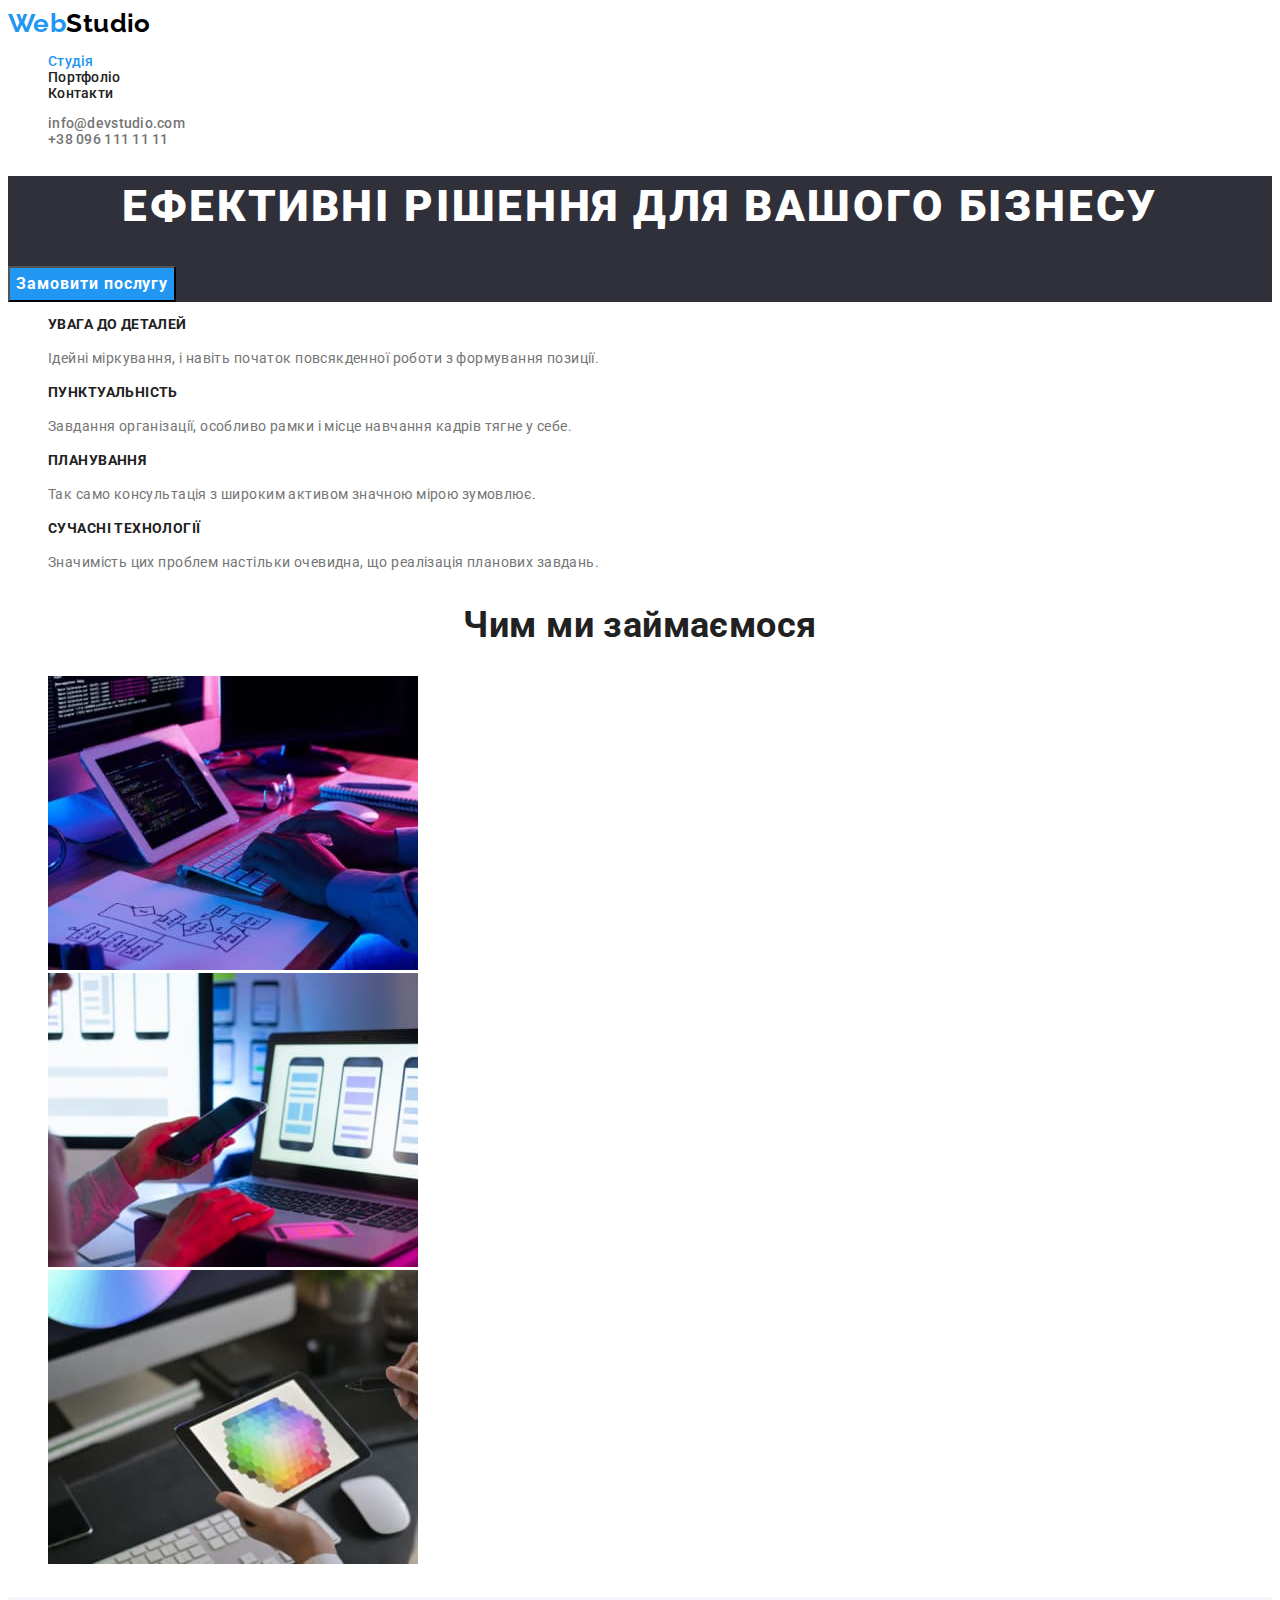
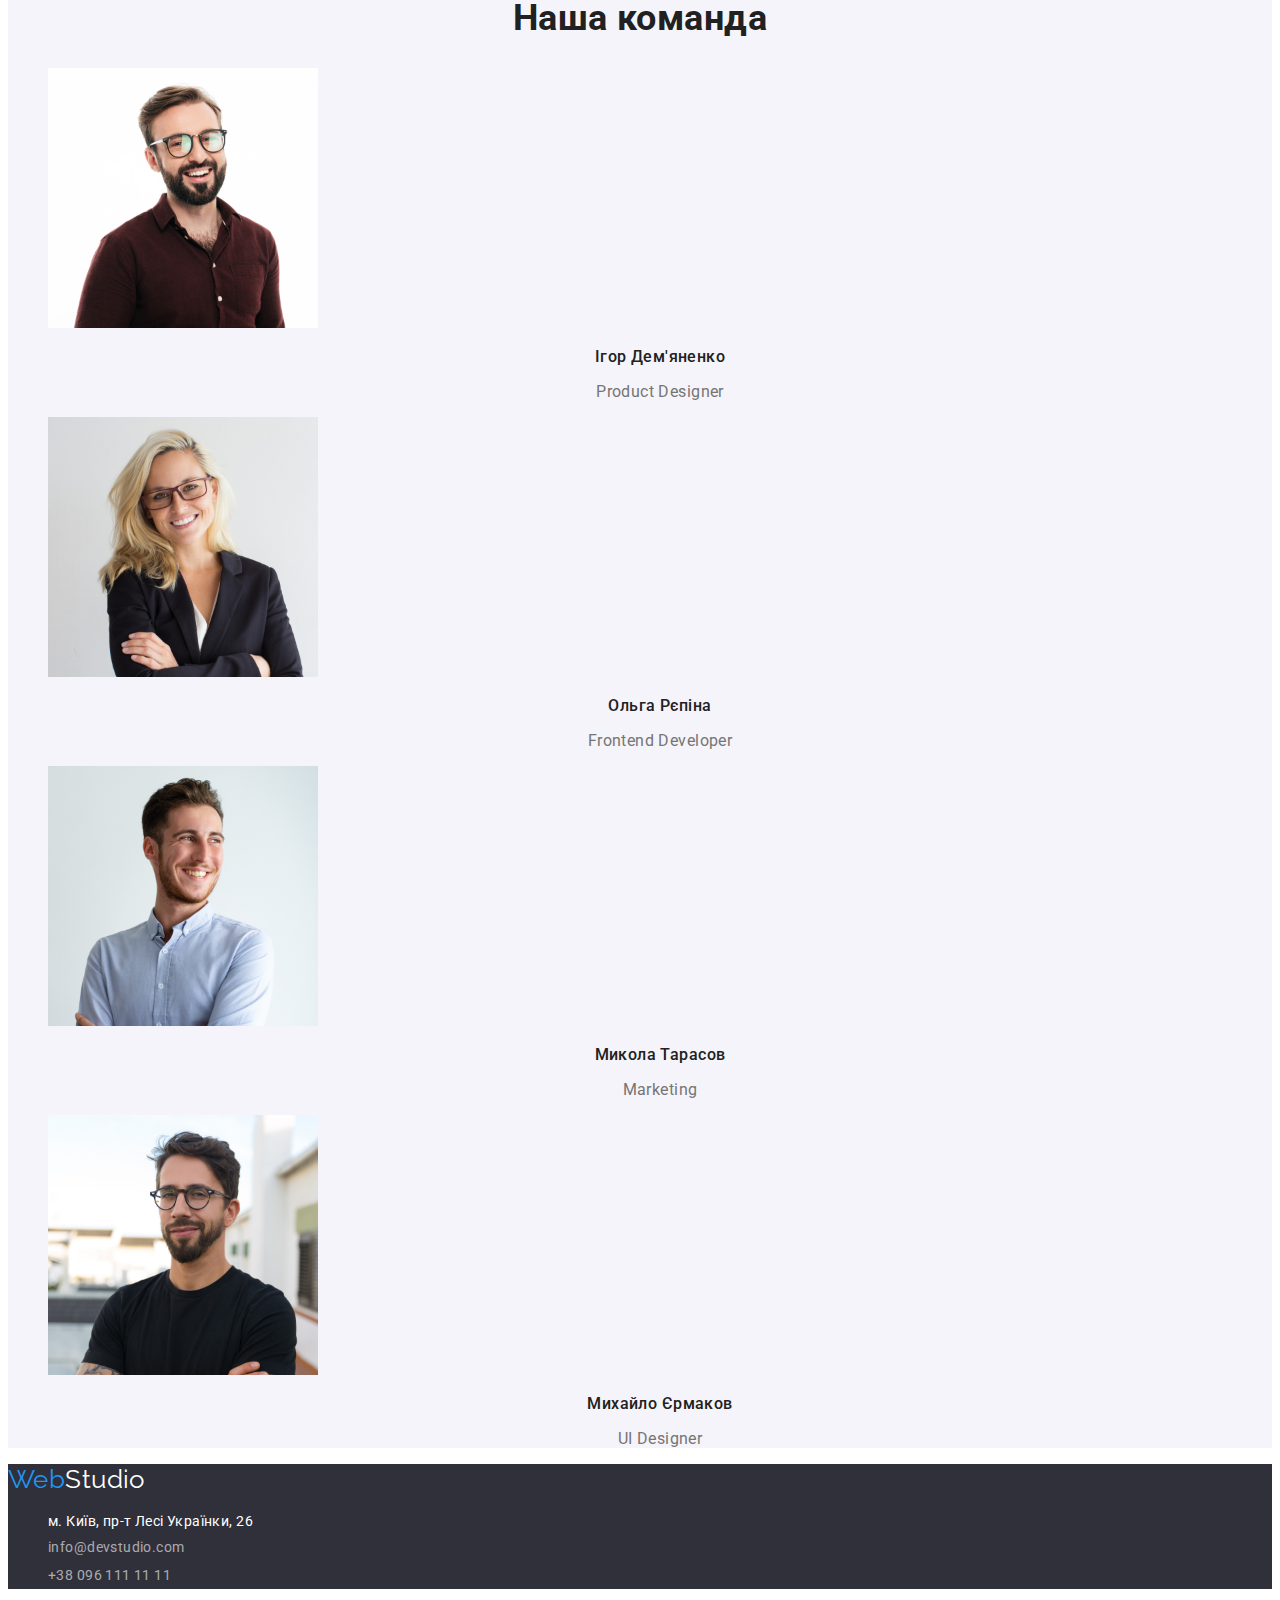
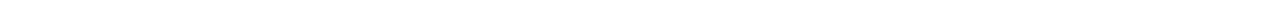
<file: index.html>
<!DOCTYPE html>
<html lang="uk">
  <head>
    <meta charset="UTF-8" />
    <meta http-equiv="X-UA-Compatible" content="IE=edge" />
    <meta name="viewport" content="width=device-width, initial-scale=1.0" />
    <title>Студія</title>
    <link rel="preconnect" href="https://fonts.googleapis.com" />
    <link rel="preconnect" href="https://fonts.gstatic.com" crossorigin />
    <link
      href="https://fonts.googleapis.com/css2?family=Raleway:wght@700&family=Roboto:wght@400;500;700;900&display=swap"
      rel="stylesheet"
    />

    <link rel="stylesheet" href="./css/styles.css" />
  </head>
  <body>
    <!-- header -->
    <header class="header">
      <nav class="header-nav">
        <a class="logo link" href="./index.html" lang="en"
          ><span class="accent">Web</span>Studio</a
        >
        <ul class="header-nav-list list">
          <li class="header-nav-item">
            <a class="header-nav-link link current" href="./index.html"
              >Студія</a
            >
          </li>
          <li class="header-nav-item">
            <a class="header-nav-link link" href="./portfolio.html"
              >Портфоліо</a
            >
          </li>
          <li class="header-nav-item">
            <a class="header-nav-link link" href="">Контакти</a>
          </li>
        </ul>
      </nav>
      <ul class="header-contact-list list">
        <li class="header-contact-item">
          <a class="header-contact-link link" href="mailto:info@devstudio.com"
            >info@devstudio.com</a
          >
        </li>
        <li class="header-contact-item">
          <a class="header-contact-link link" href="tel:+380961111111"
            >+38 096 111 11 11</a
          >
        </li>
      </ul>
    </header>
    <!-- main -->
    <main>
      <section class="hero">
        <h1 class="hero-title">Ефективні рішення для вашого бізнесу</h1>
        <button class="hero-button" type="button">Замовити послугу</button>
      </section>
      <section class="personality">
        <h2 class="visually-hidden">Особистості</h2>
        <ul class="personality-list list">
          <li class="personality-item">
            <h3 class="personality-title">УВАГА ДО ДЕТАЛЕЙ</h3>
            <p class="personality-text">
              Ідейні міркування, і навіть початок повсякденної роботи з
              формування позиції.
            </p>
          </li>
          <li class="personality-item">
            <h3 class="personality-title">ПУНКТУАЛЬНІСТЬ</h3>
            <p class="personality-text">
              Завдання організації, особливо рамки і місце навчання кадрів тягне
              у себе.
            </p>
          </li>
          <li class="personality-item">
            <h3 class="personality-title">ПЛАНУВАННЯ</h3>
            <p class="personality-text">
              Так само консультація з широким активом значною мірою зумовлює.
            </p>
          </li>
          <li class="personality-item">
            <h3 class="personality-title">СУЧАСНІ ТЕХНОЛОГІЇ</h3>
            <p class="personality-text">
              Значимість цих проблем настільки очевидна, що реалізація планових
              завдань.
            </p>
          </li>
        </ul>
      </section>
      <section class="product">
        <h2 class="section-title">Чим ми займаємося</h2>
        <ul class="product-list list">
          <li class="product-item">
            <img
              src="./images/box1.jpg"
              alt="Робочий процес"
              width="370"
              height="294"
            />
          </li>
          <li class="product-item">
            <img
              src="./images/box2.jpg"
              alt="Робочий процес"
              width="370"
              height="294"
            />
          </li>
          <li class="product-item">
            <img
              src="./images/box3.jpg"
              alt="Робочий процес"
              width="370"
              height="294"
            />
          </li>
        </ul>
      </section>
      <section class="team">
        <h2 class="section-title">Наша команда</h2>
        <ul class="team-list list">
          <li class="team-item">
            <img
              src="./images/person1.jpg"
              alt="Працівники"
              width="270"
              height="260"
            />
            <h3 class="team-name">Ігор Дем'яненко</h3>
            <p class="team-text" lang="en">Product Designer</p>
          </li>
          <li class="team-item">
            <img
              src="./images/person2.jpg"
              alt="Працівники"
              width="270"
              height="260"
            />
            <h3 class="team-name">Ольга Рєпіна</h3>
            <p class="team-text" lang="en">Frontend Developer</p>
          </li>
          <li class="team-item">
            <img
              src="./images/person3.jpg"
              alt="Працівники"
              width="270"
              height="260"
            />
            <h3 class="team-name">Микола Тарасов</h3>
            <p class="team-text" lang="en">Marketing</p>
          </li>
          <li class="team-item">
            <img
              src="./images/person4.jpg"
              alt="Працівники"
              width="270"
              height="260"
            />
            <h3 class="team-name">Михайло Єрмаков</h3>
            <p class="team-text" lang="en">UI Designer</p>
          </li>
        </ul>
      </section>
    </main>
    <footer class="footer">
      <a class="footer-logo link" href="./index.html" lang="en"
        ><span class="accent">Web</span>Studio</a
      >
      <address class="footer-adress">
        <ul class="footer-list list">
          <li class="footer-item">
            <a
              class="footer-location link"
              href="https://goo.gl/maps/TeZ3aebKZKyq2pPy8"
              target="_blank"
              rel="noopener noreferrer"
              >м. Київ, пр-т Лесі Українки, 26</a
            >
          </li>
          <li class="footer-item">
            <a class="footer-contact link" href="mailto:info@devstudio.com"
              >info@devstudio.com</a
            >
          </li>
          <li class="footer-item">
            <a class="footer-contact link" href="tel:+380961111111"
              >+38 096 111 11 11</a
            >
          </li>
        </ul>
      </address>
    </footer>
  </body>
</html>
</file>
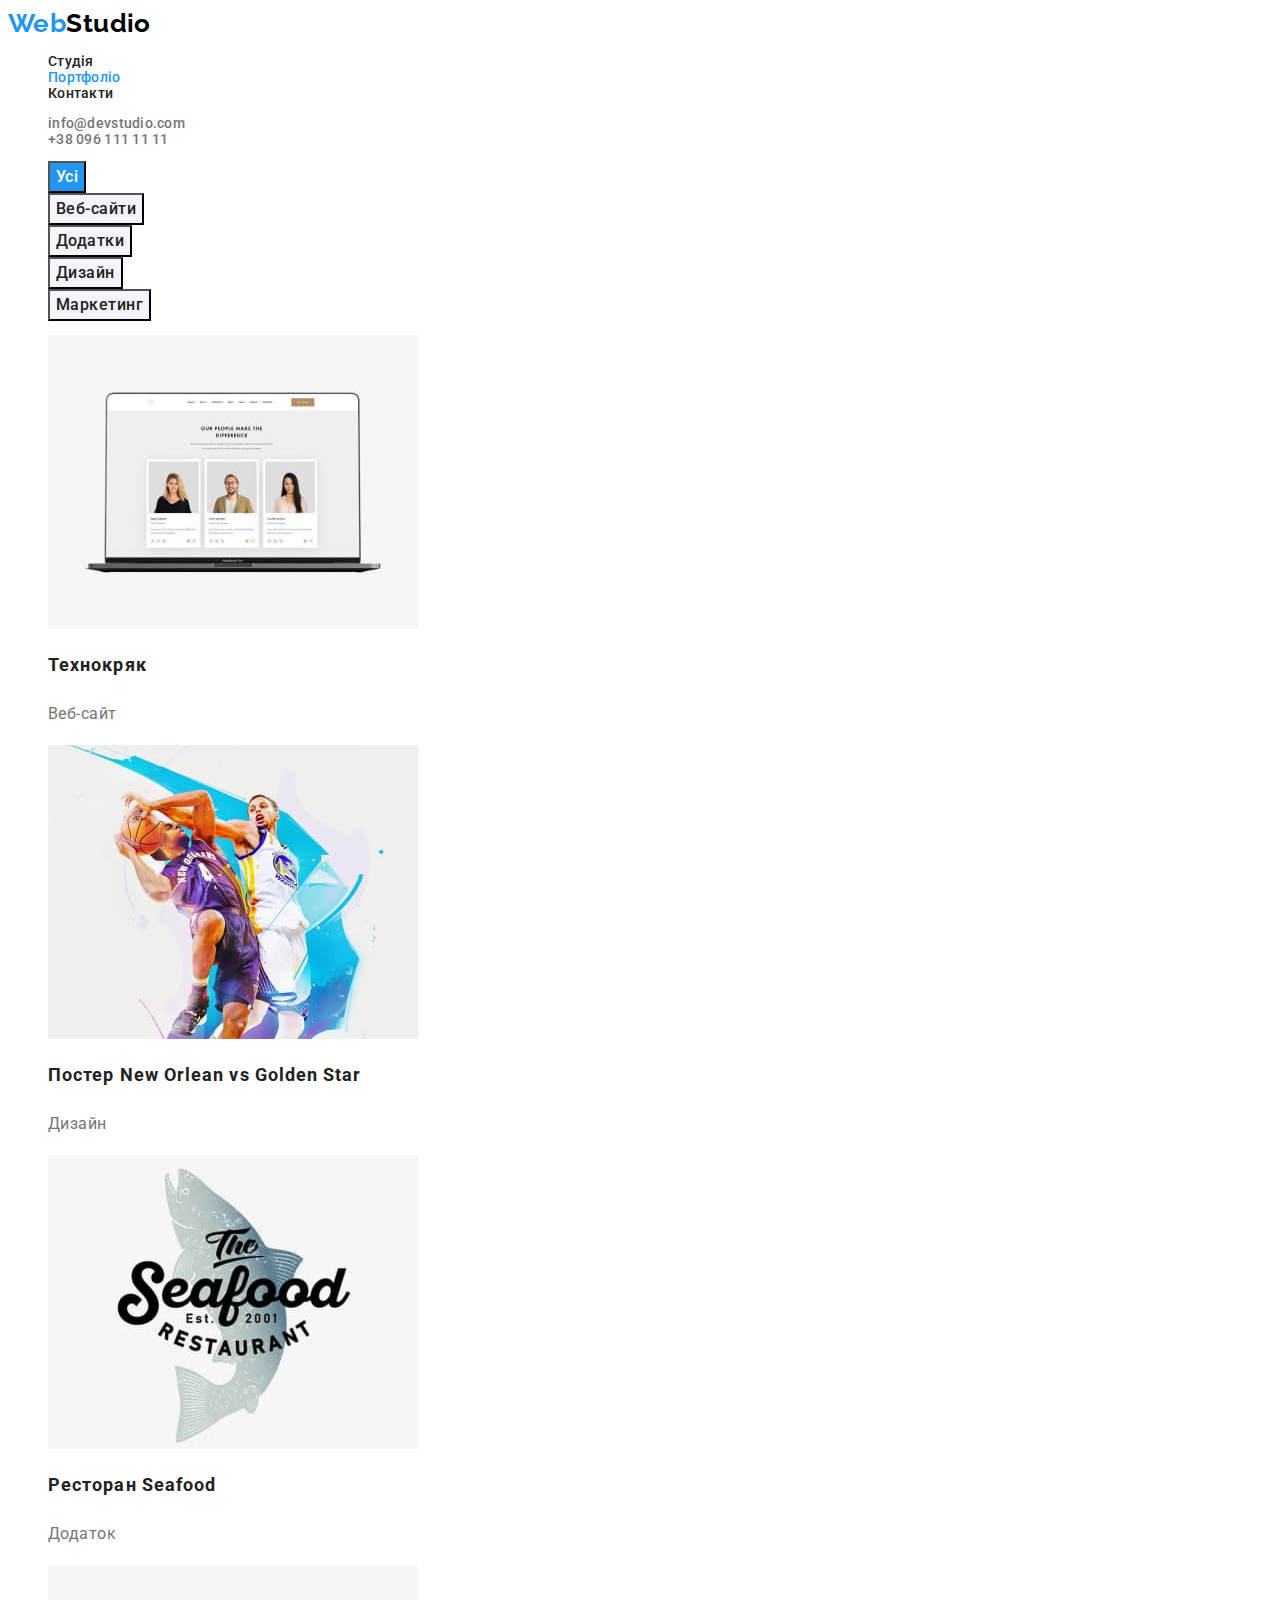
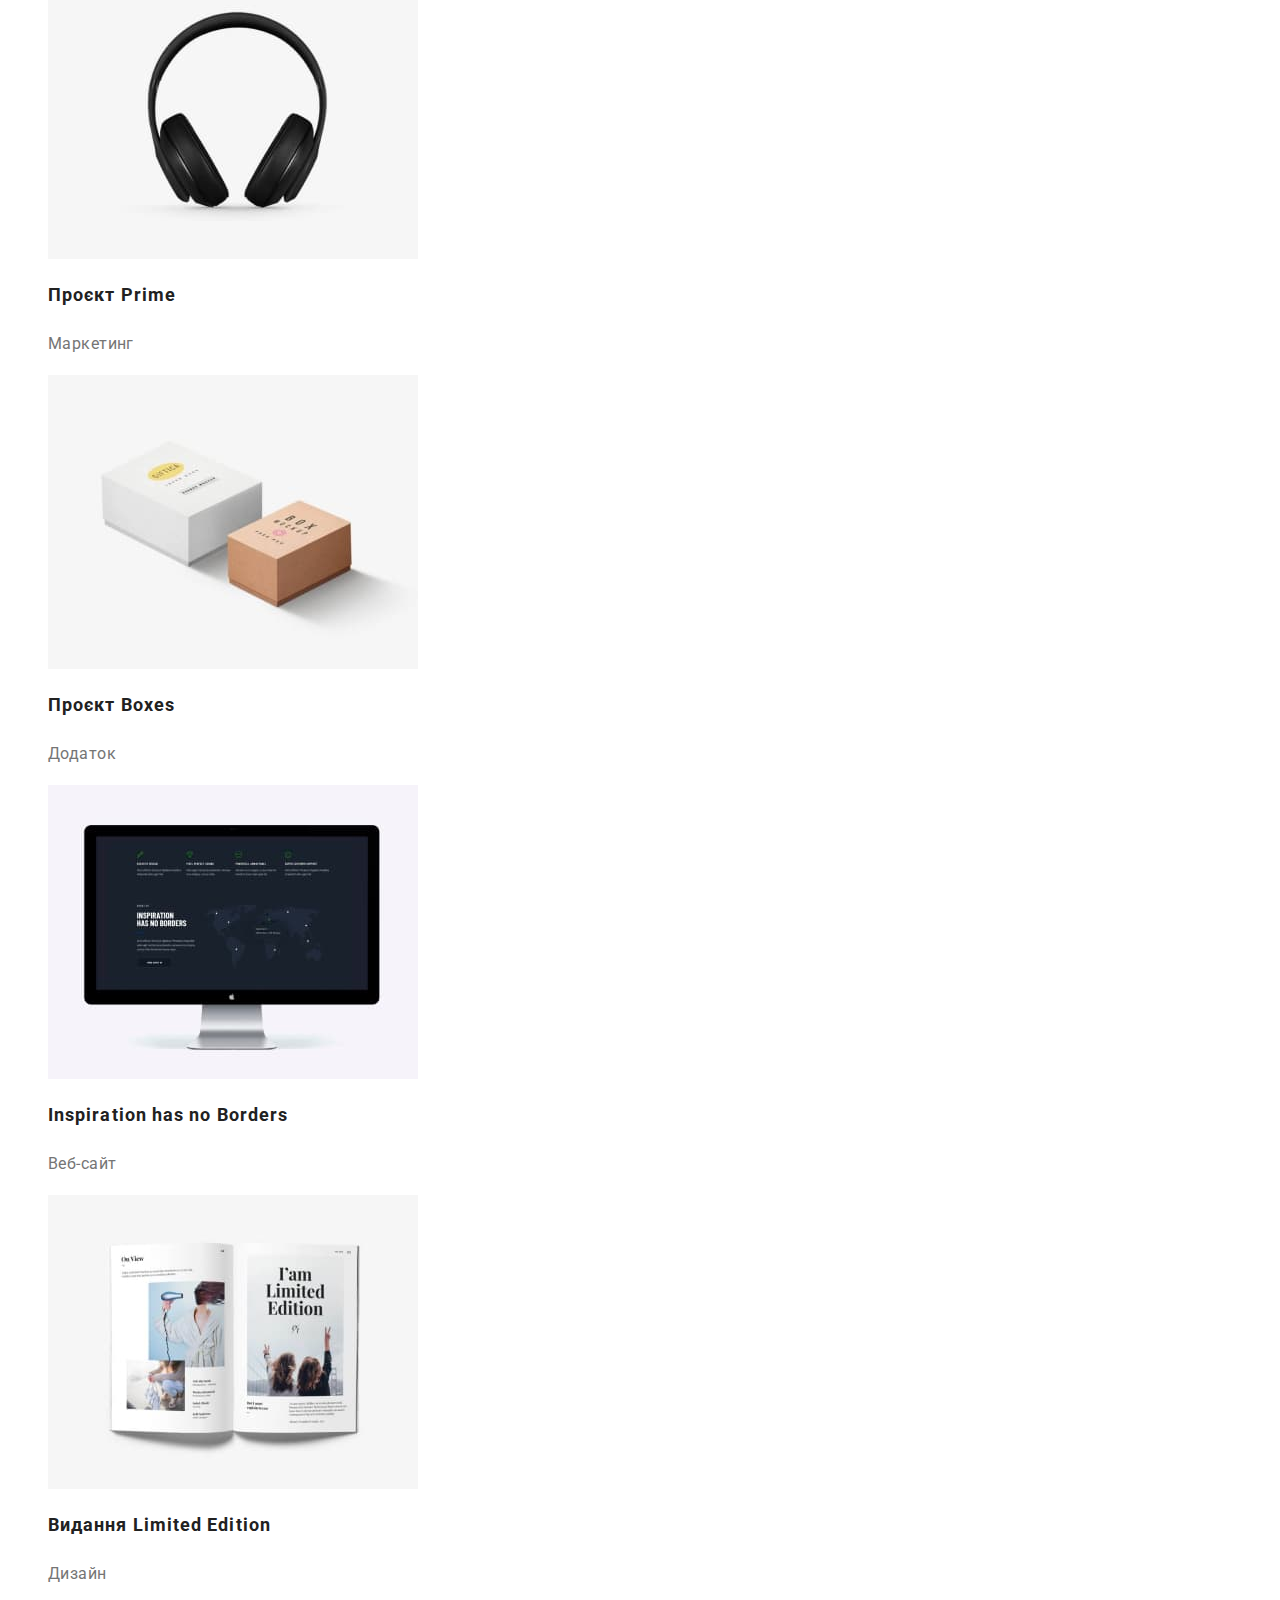
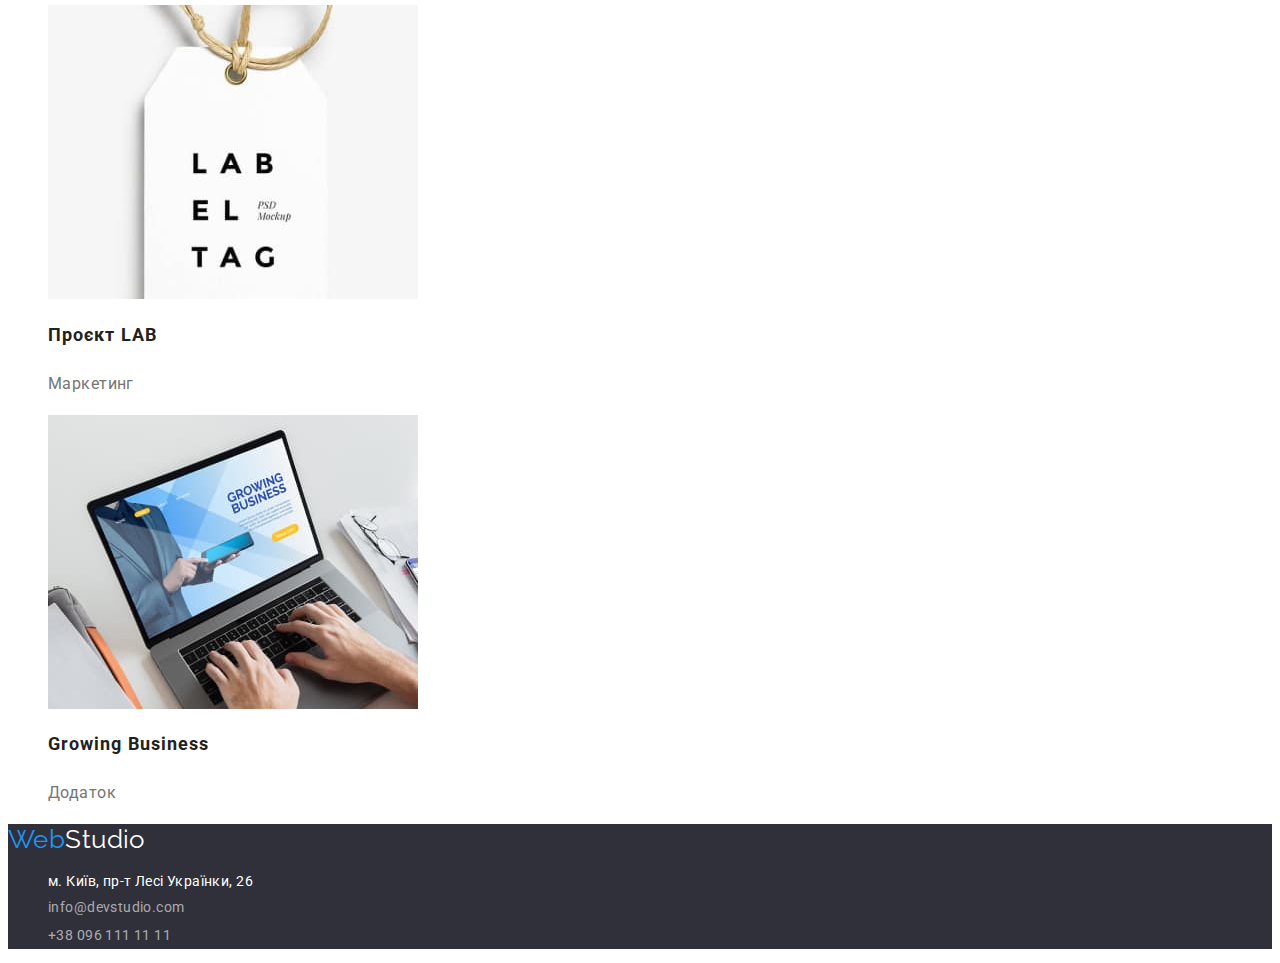
<file: portfolio.html>
<!DOCTYPE html>
<html lang="uk">
  <head>
    <meta charset="UTF-8" />
    <meta http-equiv="X-UA-Compatible" content="IE=edge" />
    <meta name="viewport" content="width=device-width, initial-scale=1.0" />
    <title>Портфоліо</title>
    <link rel="preconnect" href="https://fonts.googleapis.com" />
    <link rel="preconnect" href="https://fonts.gstatic.com" crossorigin />
    <link
      href="https://fonts.googleapis.com/css2?family=Raleway:wght@700&family=Roboto:wght@400;500;700;900&display=swap"
      rel="stylesheet"
    />

    <link rel="stylesheet" href="./css/styles.css" />
  </head>
  <body>
    <header class="header">
      <nav class="header-nav">
        <a class="logo link" href="./index.html" lang="en"
          ><span class="accent">Web</span>Studio</a
        >
        <ul class="header-nav-list list">
          <li class="header-nav-item">
            <a class="header-nav-link link" href="./index.html">Студія</a>
          </li>
          <li class="header-nav-item">
            <a class="header-nav-link link current" href="./portfolio.html"
              >Портфоліо</a
            >
          </li>
          <li class="header-nav-item">
            <a class="header-nav-link link" href="">Контакти</a>
          </li>
        </ul>
      </nav>
      <ul class="header-contact-list list">
        <li class="header-contact-item">
          <a class="header-contact-link link" href="mailto:info@devstudio.com"
            >info@devstudio.com</a
          >
        </li>
        <li class="header-contact-item">
          <a class="header-contact-link link" href="tel:+380961111111"
            >+38 096 111 11 11</a
          >
        </li>
      </ul>
    </header>
    <main>
      <section class="project">
        <h1 class="visually-hidden">Наші проекти</h1>
        <ul class="project-list list">
          <li class="project-item">
            <button class="project-button current-button" type="button">
              Усі
            </button>
          </li>
          <li class="project-item">
            <button class="project-button" type="button">Веб-сайти</button>
          </li>
          <li class="project-item">
            <button class="project-button" type="button">Додатки</button>
          </li>
          <li class="project-item">
            <button class="project-button" type="button">Дизайн</button>
          </li>
          <li class="project-item">
            <button class="project-button" type="button">Маркетинг</button>
          </li>
        </ul>
        <ul class="work-list list">
          <li class="work-item">
            <a class="link" href="">
              <img
                src="./images/project1.jpg"
                alt="web sites"
                width="370"
                height="294"
              />
              <h2 class="work-title">Технокряк</h2>
              <p class="work-text">Веб-сайт</p>
            </a>
          </li>
          <li class="work-item">
            <a class="link" href="">
              <img
                src="./images/project2.jpg"
                alt="design"
                width="370"
                height="294"
              />
              <h2 class="work-title">
                Постер<span lang="en"> New Orlean vs Golden Star</span>
              </h2>
              <p class="work-text">Дизайн</p>
            </a>
          </li>
          <li class="work-item">
            <a class="link" href="">
              <img
                src="./images/project3.jpg"
                alt="application"
                width="370"
                height="294"
              />
              <h2 class="work-title">
                Ресторан<span lang="en"> Seafood</span>
              </h2>
              <p class="work-text">Додаток</p>
            </a>
          </li>
          <li class="work-item">
            <a class="link" href="">
              <img
                src="./images/project4.jpg"
                alt="marketing"
                width="370"
                height="294"
              />
              <h2 class="work-title">Проєкт<span lang="en"> Prime</span></h2>
              <p class="work-text">Маркетинг</p>
            </a>
          </li>
          <li class="work-item">
            <a class="link" href="">
              <img
                src="./images/project5.jpg"
                alt="application"
                width="370"
                height="294"
              />
              <h2 class="work-title">Проєкт<span lang="en"> Boxes</span></h2>
              <p class="work-text">Додаток</p>
            </a>
          </li>
          <li class="work-item">
            <a class="link" href="">
              <img
                src="./images/project6.jpg"
                alt="web sites"
                width="370"
                height="294"
              />
              <h2 class="work-title">Inspiration has no Borders</h2>
              <p class="work-text">Веб-сайт</p>
            </a>
          </li>
          <li class="project-item">
            <a class="link" href="">
              <img
                src="./images/project7.jpg"
                alt="design"
                width="370"
                height="294"
              />
              <h2 class="work-title">
                Видання<span lang="en"> Limited Edition</span>
              </h2>
              <p class="work-text">Дизайн</p>
            </a>
          </li>
          <li class="work-item">
            <a class="link" href="">
              <img
                src="./images/project8.jpg"
                alt="marketing"
                width="370"
                height="294"
              />
              <h2 class="work-title">Проєкт<span lang="en"> LAB</span></h2>
              <p class="work-text">Маркетинг</p>
            </a>
          </li>
          <li class="work-item">
            <a class="link" href="">
              <img
                src="./images/project9.jpg"
                alt="application"
                width="370"
                height="294"
              />
              <h2 class="work-title">Growing Business</h2>
              <p class="work-text">Додаток</p>
            </a>
          </li>
        </ul>
      </section>
    </main>
    <footer class="footer">
      <a class="footer-logo link" href="./index.html" lang="en"
        ><span class="accent">Web</span>Studio</a
      >
      <address class="footer-adress">
        <ul class="footer-list list">
          <li class="footer-item">
            <a
              class="footer-location link"
              href="https://goo.gl/maps/TeZ3aebKZKyq2pPy8"
              target="_blank"
              rel="noopener noreferrer"
              >м. Київ, пр-т Лесі Українки, 26</a
            >
          </li>
          <li class="footer-item">
            <a class="footer-contact link" href="mailto:info@devstudio.com"
              >info@devstudio.com</a
            >
          </li>
          <li class="footer-item">
            <a class="footer-contact link" href="tel:+380961111111"
              >+38 096 111 11 11</a
            >
          </li>
        </ul>
      </address>
    </footer>
  </body>
</html>
</file>
<file: css/styles.css>
:root {
  --accent-color: #2196f3;
  --primary-text-color: #757575;
  --second-text-color: #212121;
  --third-text-color: #ffffff;
}

body {
  font-family: "Roboto", sans-serif;
  background-color: var(--third-text-color);
  font-size: 14px;
  color: var(--primary-text-color);
  letter-spacing: 0.03em;
}

.link {
  text-decoration: none;
}

.list {
  list-style: none;
}

/* header */

.logo {
  font-family: "Raleway";
  font-weight: 700;
  font-size: 26px;
  line-height: calc(31 / 26);
  color: #000000;
}

.accent {
  color: var(--accent-color);
}

.header-nav-link {
  font-weight: 500;
  line-height: calc(16 / 14);
  letter-spacing: 0.02em;
  color: var(--second-text-color);
}

.header-nav-link:hover,
.header-nav-link:focus {
  color: var(--accent-color);
}
.current {
  color: var(--accent-color);
}

.header-contact-link {
  font-weight: 500;
  line-height: calc(16 / 14);
  letter-spacing: 0.02em;
  color: inherit;
}
.header-contact-link:hover,
.header-contact-link:focus {
  color: var(--accent-color);
}
/* section hero */

.hero {
  background-color: #2f303a;
}

.hero-title {
  font-weight: 900;
  font-size: 44px;
  line-height: calc(60 / 44);
  text-align: center;
  letter-spacing: 0.06em;
  text-transform: uppercase;
  color: var(--third-text-color);
}

.hero-button {
  font-family: inherit;
  font-style: normal;
  font-weight: 700;
  font-size: 16px;
  line-height: calc(30 / 16);
  letter-spacing: 0.06em;
  color: var(--third-text-color);
  background-color: var(--accent-color);
  cursor: pointer;
}

.hero-button:hover,
.hero-button:focus {
  background-color: #188ce8;
}

/* section personality */

.visually-hidden {
  position: absolute;
  width: 1px;
  height: 1px;
  margin: -1px;
  border: 0;
  padding: 0;
  white-space: nowrap;
  clip-path: inset(100%);
  clip: rect(0 0 0 0);
  overflow: hidden;
}

.personality-title {
  font-size: 14px;
  line-height: calc(16 / 14);
  text-transform: uppercase;
  color: var(--second-text-color);
}

.personality-text {
  line-height: calc(24 / 14);
}

/* section product */

.section-title {
  font-size: 36px;
  line-height: calc(42 / 36);
  text-align: center;
  color: var(--second-text-color);
}

/* section team */

.team {
  background-color: #f5f4fa;
}

.team-name {
  font-weight: 500;
  font-size: 16px;
  line-height: calc(19 / 16);
  text-align: center;
  color: var(--second-text-color);
}

.team-text {
  font-size: 16px;
  line-height: calc(19 / 16);
  text-align: center;
}

/* footer */

.footer {
  background-color: #2f303a;
}

.footer-logo {
  font-family: "Raleway";
  font-size: 26px;
  line-height: calc(31 / 26);
  letter-spacing: inherit;
  color: var(--third-text-color);
}
.footer-location {
  font-family: inherit;
  font-style: normal;
  font-weight: 400;
  font-size: 14px;
  line-height: calc(24 / 14);
  letter-spacing: inherit;
  color: var(--third-text-color);
}

.footer-contact {
  font-family: inherit;
  font-style: normal;
  font-weight: 400;
  font-size: 14px;
  line-height: calc(24 / 12);
  letter-spacing: inherit;
  color: rgba(255, 255, 255, 0.6);
}

.footer-contact:hover,
.footer-contact:focus {
  color: var(--accent-color);
}

/* page portfolio */
/* section button */

.project-button {
  font-family: inherit;
  font-style: normal;
  font-weight: 500;
  font-size: 16px;
  line-height: calc(26 / 16);
  text-align: center;
  letter-spacing: 0.03em;
  color: var(--second-text-color);
  background-color: #f5f4fa;
  cursor: pointer;
}

.project-button:hover,
.project-button:focus {
  color: var(--third-text-color);
  background-color: var(--accent-color);
}
.current-button {
  color: var(--third-text-color);
  background-color: var(--accent-color);
}

/* section work */

.work-title {
  font-size: 18px;
  line-height: calc(36 / 18);
  letter-spacing: 0.06em;
  color: var(--second-text-color);
}

.work-text {
  font-size: 16px;
  line-height: calc(30 / 16);
  color: var(--primary-text-color);
}
</file>
